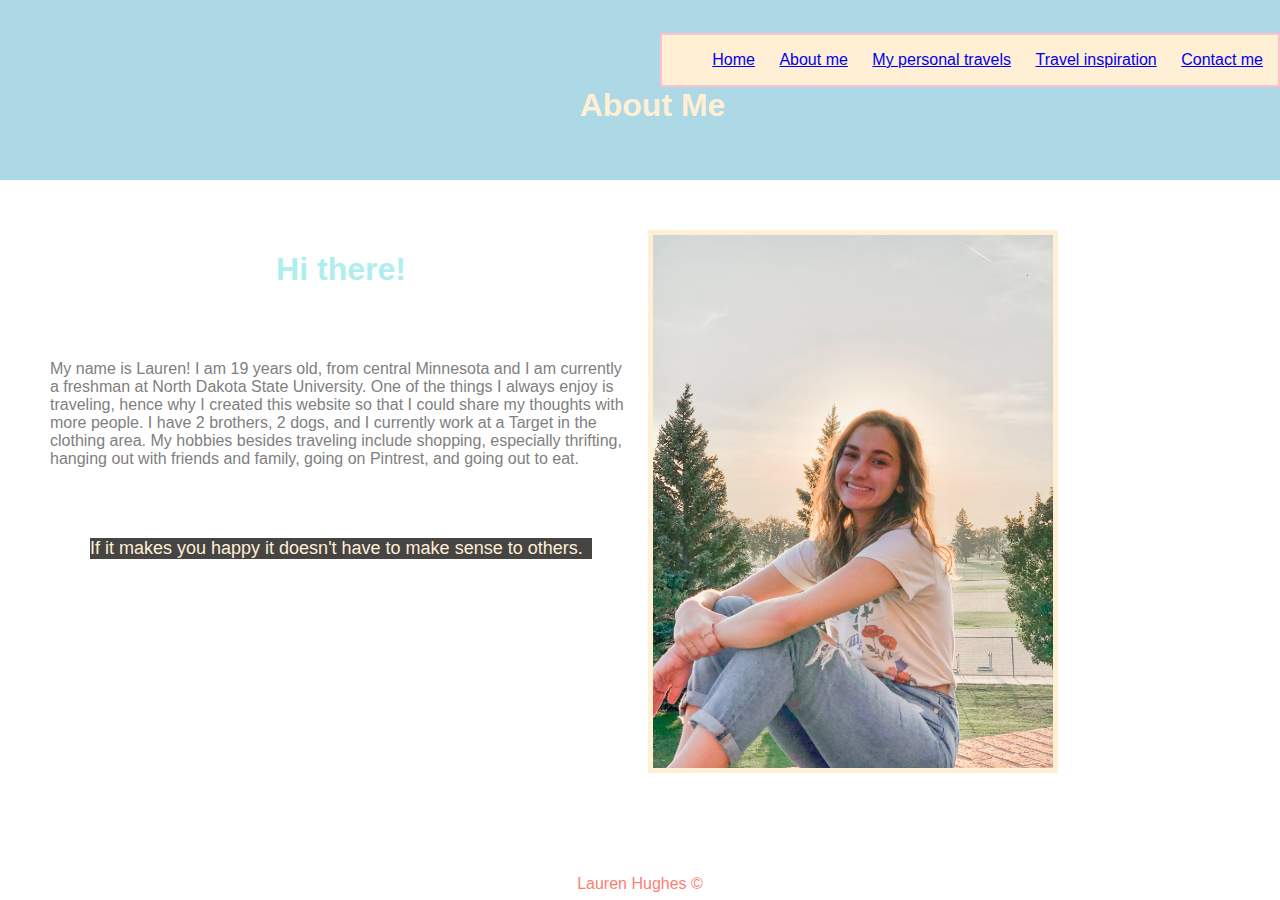
<file: personal website/about.html>
<html>
     <head>
           <meta charset="utf-8">
           <title>Personal Website</title>
           <link href="css/normalize.css.css" rel="stylesheet" type="text/css"> 
           <link href="css/styles.css.css" rel="stylesheet" type="text/css"> 
           
           <style>
		   body{
                     font-family: 'Lucida Sans', 'Lucida Sans Regular', 'Lucida Grande', 'Lucida Sans Unicode', Geneva, Verdana, sans-serif
                       
                    }
            h1{
                color: paleturquoise
            }
            blockquote{
                color: papayawhip;
                background-color: rgb(71, 68, 68);
                font-size: large;
            }
            </style>
     </head>

    <body>
        <header>
            <nav id="top-nav">
                <ul>
                    <li><a href="index.html">Home</a></li>
                    <li><a href="about.html">About me</a></li>
                  <li><a href="personal.html">My personal travels</a></li>
                  <li><a href="inspo.html">Travel inspiration</a></li>
                  <li><a href="contact.html">Contact me</a></li>
                </ul>
             </nav>
              <h1>About Me</h1>
          </header> 
          
        <section id="aboutme">
            <h1>Hi there!</h1>
            <p>My name is Lauren! I am 19 years old, from central Minnesota and I am currently a freshman at North Dakota State University. 
                One of the things I always enjoy is traveling, hence why I created this website so that I could share my thoughts with more people.
                I have 2 brothers, 2 dogs, and I currently work at a Target in the clothing area. 
                My hobbies besides traveling include shopping, especially thrifting, hanging out with friends and family, going on Pintrest, and going out to eat.
            </p>
            <br>
            <br>
            <blockquote>
                If it makes you happy it doesn't have to make sense to others.
            </blockquote>
            <img src="img/aboutpic.jpg" alt="Me smiling for a picture." width="400px">
        </section>

         <footer>
           <p id="copyright">Lauren Hughes &#169</p>
         </footer>
   </body>
</html>
</file>
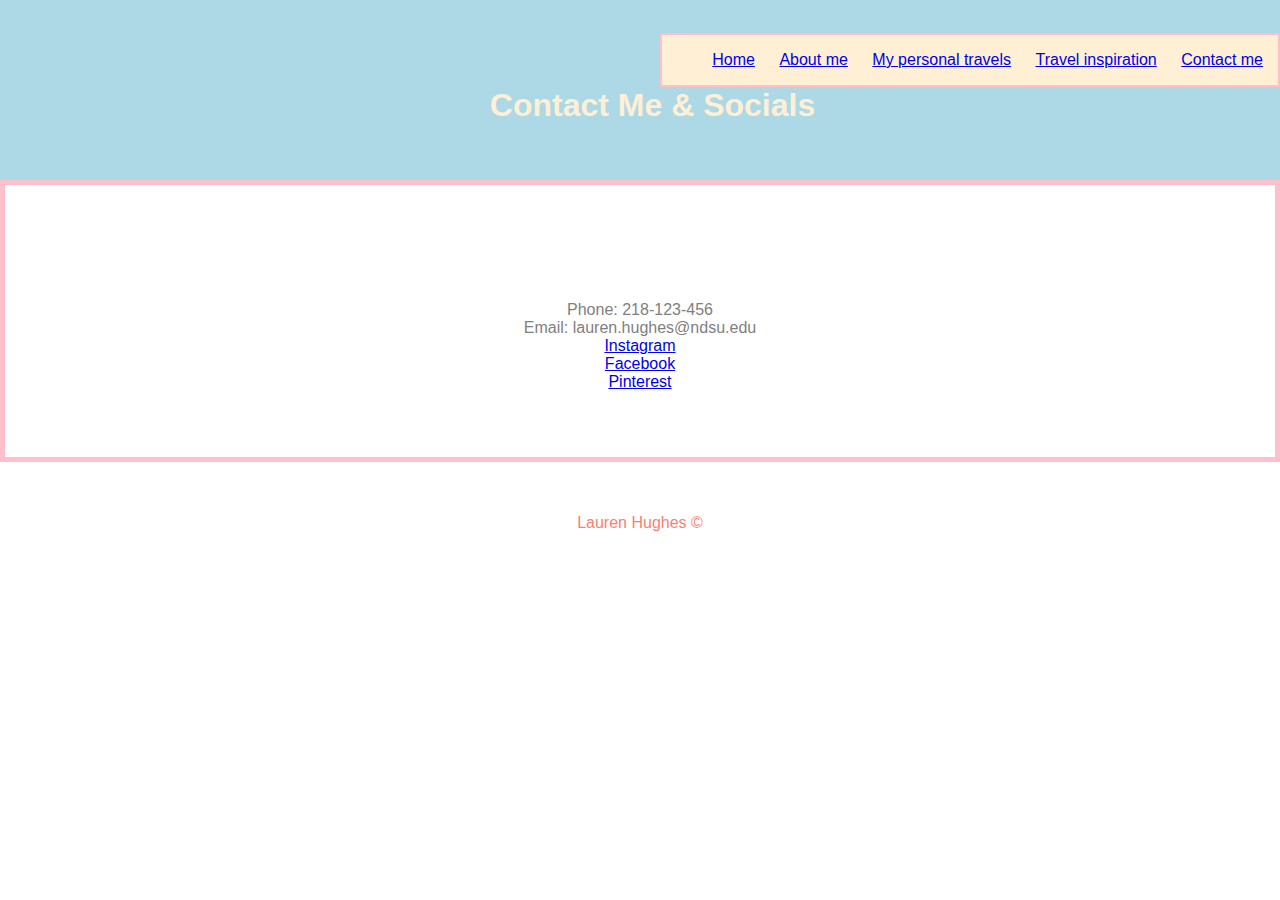
<file: personal website/contact.html>
<html>
     <head>
           <meta charset="utf-8">
           <title>Personal Website</title>
           <link href="css/normalize.css.css" rel="stylesheet" type="text/css"> 
           <link href="css/styles.css.css" rel="stylesheet" type="text/css"> 
           
           <style>
		   body{
                     font-family: 'Lucida Sans', 'Lucida Sans Regular', 'Lucida Grande', 'Lucida Sans Unicode', Geneva, Verdana, sans-serif
                       
                    }
            h1{
                color: paleturquoise
            }
            blockquote{
                color: paleturquoise;
                background-color:pink;
                font-size: large;
            }
            </style>
     </head>

    <body>
        <header>
            <nav id="top-nav">
                <ul>
                    <li><a href="index.html">Home</a></li>
                    <li><a href="about.html">About me</a></li>
                  <li><a href="personal.html">My personal travels</a></li>
                  <li><a href="inspo.html">Travel inspiration</a></li>
                  <li><a href="contact.html">Contact me</a></li>
                </ul>
             </nav>
              <h1>Contact Me & Socials</h1>
          </header> 
          
        <section id="contact">
            <p>Phone: 218-123-456
            <br>
            Email: lauren.hughes@ndsu.edu
            <br>
            <a href="https://www.instagram.com/lauren.lhughes/">Instagram</a>  
            <br>
            <a href="https://www.facebook.com/people/Lauren-Hughes/100025682990140">Facebook</a>  
            <br>
            <a href="https://www.pinterest.com/laurenlhughes/">Pinterest</a>  
            </p>
        </section>

         <footer>
           <p id="copyright">Lauren Hughes &#169</p>
         </footer>
   </body>
</html>
</file>
<file: personal website/css/styles.css.css>
h2{
	color: pink;
	font-size: 25px;
}

p{
	color: gray;
	font-weight: 100;
	font-size: medium;
	padding-top: 50px;
}

#copyright{
	color: salmon;
	margin: 2px 4px;
	text-align: center;
}

.blockquote{
	background-color: papayawhip;
	color: black;
	font-style: italic
}

h3{
	color: burlywood;
	font-weight: lighter;
}

h1{
	text-align: center;
}

h2{
	position: absolute;
}

img{
	border: 5px solid papayawhip;
}
html {   
	background: white
}

header {
	padding: 20px 0px 10px;
	background:lightblue;
	width: 100%;
	min-height: 150px;
	font-family: 'Lucida Sans', 'Lucida Sans Regular', 'Lucida Grande', 'Lucida Sans Unicode', Geneva, Verdana, sans-serif;
	
}
header h1 {
	clear: both;
	padding-left: 25px;
	margin-bottom: 0px;
	color: papayawhip;

}

#top-nav {
	float:right;
	margin-top: 1%;
	margin-left: 10%;
	font-family: 'Lucida Sans', 'Lucida Sans Regular', 'Lucida Grande', 'Lucida Sans Unicode', Geneva, Verdana, sans-serif;
	position: relative;
	background: papayawhip;
	border: 2px solid pink;
	padding-right: 5px;
}

#top-nav ul li {
	display: inline;
	padding: 10px;
	text-decoration: dotted;
	color: papayawhip;
}
#top-nav ul li a:hover,
#top-nav ul li a:focus,
#top-nav ul li a:active {
	color:#16f;
	border-bottom: 2px solid palevioletred;
	text-decoration: underline;
}

#main{
	padding: 50px;
	column-count: 2;
}
#footer{
	padding: 20px;
	position: fixed;
}
#writing{
	border: 5px solid pink;
	padding: 10px;
}
#current{
	padding: 50px;
	column-count: 3;
}
#currentheader{
	color: paleturquoise;
}

#aboutme{
	padding: 50px;
	column-count: 2;
	
}
#contact{
	padding: 50px;
	text-align: center;
	border: 5px solid pink;
	
}
#inspo1{
	padding: 50px;
	text-align: center;
}

#inspo2{
	padding: 50px;
	text-align: center;
}

#personalp1{
	padding: 50px;
	column-count: 2;
}

#personalp2{
	padding: 50px;
	column-count: 2;
}
</file>
